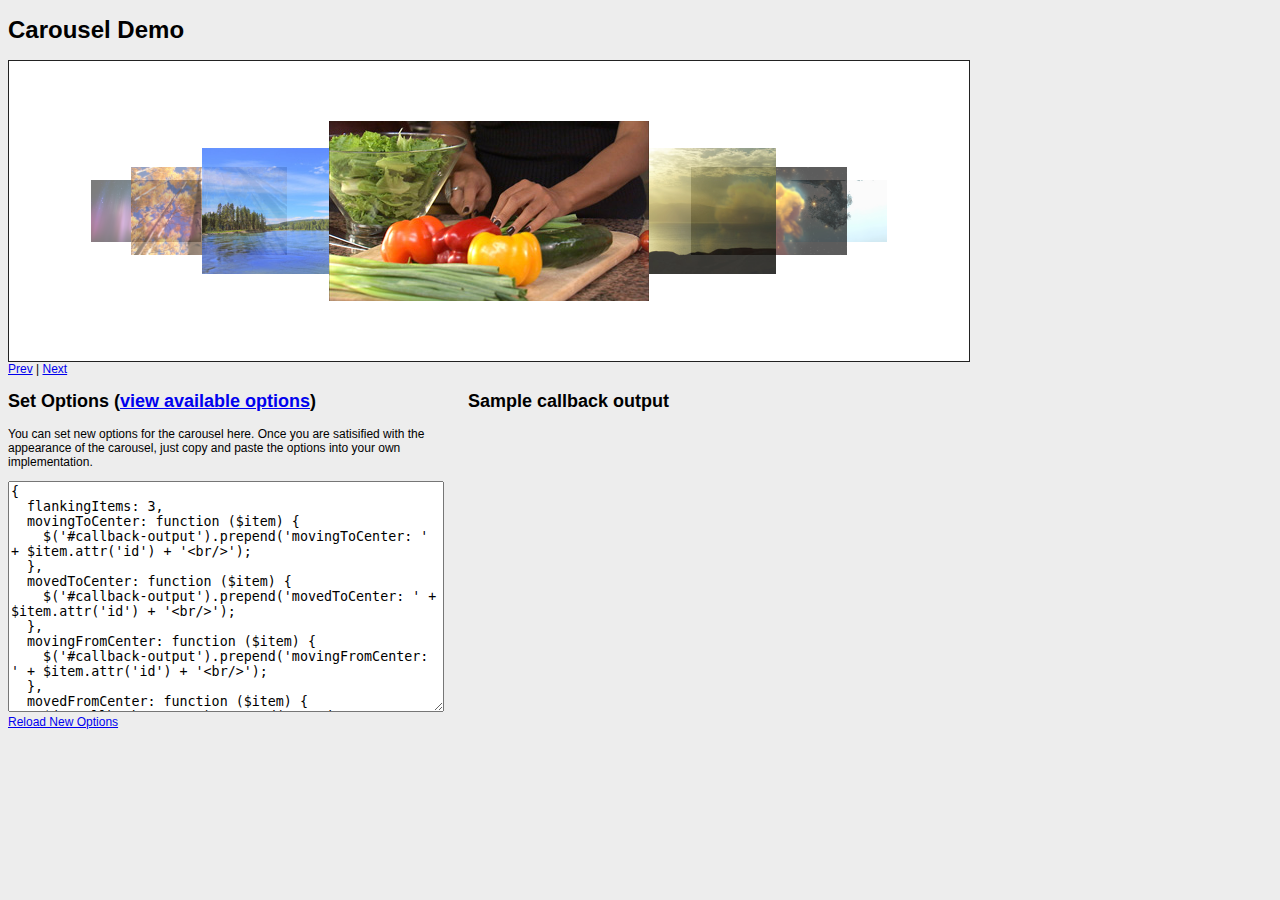
<file: jQuery-Waterwheel-Carousel/index.html>
<!doctype html>
<html>
  <head>
    <meta http-equiv="Content-Type" content="text/html; charset=UTF-8" />
    <title>Waterwheel Carousel Demo</title>
    <script type="text/javascript" src="http://code.jquery.com/jquery-1.9.1.min.js"></script>
    <script type="text/javascript" src="js/jquery.waterwheelCarousel.js"></script>
    <script type="text/javascript">
      $(document).ready(function () {
        var carousel = $("#carousel").waterwheelCarousel({
          flankingItems: 3,
          movingToCenter: function ($item) {
            $('#callback-output').prepend('movingToCenter: ' + $item.attr('id') + '<br/>');
          },
          movedToCenter: function ($item) {
            $('#callback-output').prepend('movedToCenter: ' + $item.attr('id') + '<br/>');
          },
          movingFromCenter: function ($item) {
            $('#callback-output').prepend('movingFromCenter: ' + $item.attr('id') + '<br/>');
          },
          movedFromCenter: function ($item) {
            $('#callback-output').prepend('movedFromCenter: ' + $item.attr('id') + '<br/>');
          },
          clickedCenter: function ($item) {
            $('#callback-output').prepend('clickedCenter: ' + $item.attr('id') + '<br/>');
          }
        });

        $('#prev').bind('click', function () {
          carousel.prev();
          return false
        });

        $('#next').bind('click', function () {
          carousel.next();
          return false;
        });

        $('#reload').bind('click', function () {
          newOptions = eval("(" + $('#newoptions').val() + ")");
          carousel.reload(newOptions);
          return false;
        });

      });
    </script>

    <style type="text/css">
      body {
        font-family:Arial;
        font-size:12px;
        background:#ededed;
      }
      .example-desc {
        margin:3px 0;
        padding:5px;
      }

      #carousel {
        width:960px;
        border:1px solid #222;
        height:300px;
        position:relative;
        clear:both;
        overflow:hidden;
        background:#FFF;
      }
      #carousel img {
        visibility:hidden; /* hide images until carousel can handle them */
        cursor:pointer; /* otherwise it's not as obvious items can be clicked */
      }

      .split-left {
        width:450px;
        float:left;
      }
      .split-right {
        width:400px;
        float:left;
        margin-left:10px;
      }
      #callback-output {
        height:250px;
        overflow:scroll;
      }
      textarea#newoptions {
        width:430px;
      }
    </style>
  </head>
  <body>
    <h1>Carousel Demo</h1>
    <div id="carousel">
      <a href="#"><img src="images/1.jpg" id="item-1" /></a>
      <a href="#"><img src="images/2.jpg" id="item-2" /></a>
      <a href="#"><img src="images/3.jpg" id="item-3" /></a>
      <a href="#"><img src="images/4.jpg" id="item-4" /></a>
      <a href="#"><img src="images/5.jpg" id="item-5" /></a>
      <a href="#"><img src="images/6.jpg" id="item-6" /></a>
      <a href="#"><img src="images/7.jpg" id="item-7" /></a>
      <a href="#"><img src="images/8.jpg" id="item-8" /></a>
      <a href="#"><img src="images/9.jpg" id="item-9" /></a>
    </div>
    <a href="#" id="prev">Prev</a> | <a href="#" id="next">Next</a>

    <br/>

    <div class="split-left">
      <h2>Set Options (<a href="http://www.bkosborne.com/jquery-waterwheel-carousel/options" target="_blank">view available options</a>)</h2>
      <p>You can set new options for the carousel here. Once you are satisified with the appearance of the carousel, just copy and paste the options into your own implementation.</p>
      <textarea id="newoptions" rows="15">
{
  flankingItems: 3,
  movingToCenter: function ($item) {
    $('#callback-output').prepend('movingToCenter: ' + $item.attr('id') + '<br/>');
  },
  movedToCenter: function ($item) {
    $('#callback-output').prepend('movedToCenter: ' + $item.attr('id') + '<br/>');
  },
  movingFromCenter: function ($item) {
    $('#callback-output').prepend('movingFromCenter: ' + $item.attr('id') + '<br/>');
  },
  movedFromCenter: function ($item) {
    $('#callback-output').prepend('movedFromCenter: ' + $item.attr('id') + '<br/>');
  },
  clickedCenter: function ($item) {
    $('#callback-output').prepend('clickedCenter: ' + $item.attr('id') + '<br/>');
  }
}
      </textarea><br/>
      <a href="#" id="reload">Reload New Options</a>
    </div>
    <div class="split-right">
      <h2>Sample callback output</h2>
      <div id="callback-output">

      </div>
    </div>

  </body>
</html>
</file>
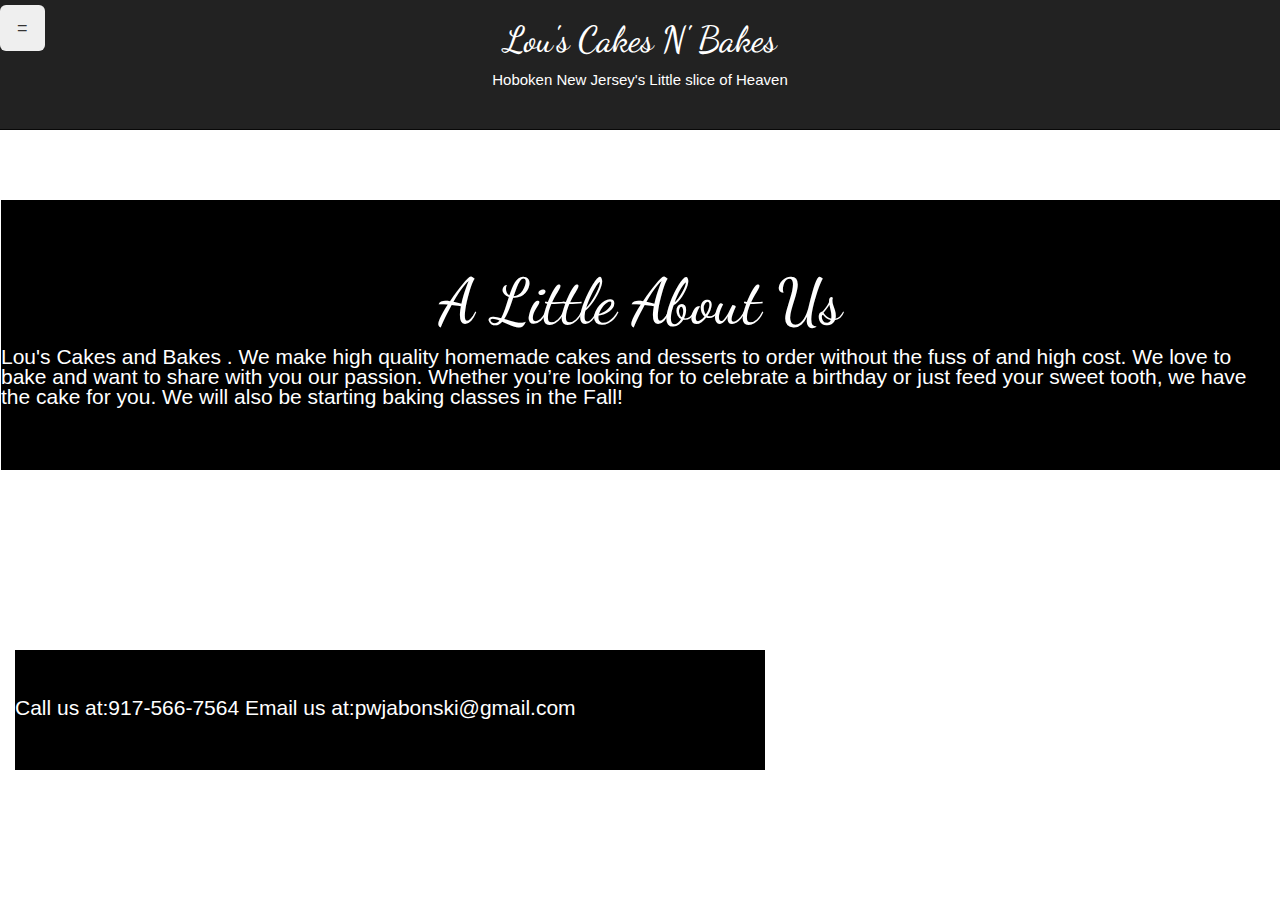
<file: about.html>
<html>
    <head>
        <title>Lou's Cakes and Bakes</title>
        <link href="https://fonts.googleapis.com/css?family=Dancing+Script" rel="stylesheet">
        <link rel="stylesheet" href="https://maxcdn.bootstrapcdn.com/bootstrap/3.3.7/css/bootstrap.min.css" integrity="sha384-BVYiiSIFeK1dGmJRAkycuHAHRg32OmUcww7on3RYdg4Va+PmSTsz/K68vbdEjh4u" crossorigin="anonymous">
        <link rel="icon" href="Gallery/background.jpg">
          <link rel="stylesheet" href="style.css" type="text/css" />
          <script src="https://code.jquery.com/jquery-2.1.4.js"></script>
        <script type="text/javascript" src="script.js"></script>
    </head>
<body data-spy="scroll" data-target=".navbar">
     <nav class="navbar navbar-inverse navbar-fixed-top">
 <div class="row">
          <div class="col-md-1">
           <div class="dropdown">
              
    
        <button id="hHome" class="btn btn-lg dropdown-toggle" data-toggle="dropdown">=</button>
        
        <ul class="dropdown-menu">
            <li><a href="Home.html" class="dropdown-item">Home</a></li>
            <li><a href="contact.html" class="dropdown-item">Contact</a></li>
            <li><a href="Order.html#" class="dropdown-item">Order</a></li>
            <li><a href="Map.html" class="dropdown-item">Location</a></li>
            <li><a href="about.html" class="dropdown-item">About</a></li>
            <li><a href="orderG.html" class="dropdown-item">Gallery</a></li>
            <div class="dropdown-divider"></div>
            <li><a href="signup.html" class="dropdown-item">Join</a></li>
            <li><a href="signin.html" class="dropdown-item">Sign in</a></li>
        </ul>
    
    </div>
     </div>
     <div class="col-md-10">
         <h1>Lou's Cakes N' Bakes</h1>
        <p id="slogan">Hoboken New Jersey's Little slice of Heaven</p>
     </div>
         <div class="col-lg-1">

         </div>
     </div>

 </div>
 </nav>
       
    <div id="about" class="jumbotron">
        <h1>A Little About Us</h1>
        <p>Lou's Cakes and Bakes . We make high quality homemade 
        cakes and desserts to order without the fuss of and high 
        cost. We love to bake and want to share with you our passion. 
        Whether you’re looking for to celebrate a birthday or just 
        feed your sweet tooth, we have the cake for you. We will
        also be starting baking classes in the Fall! </p>
    </div>
    <div class="jumbotron" id="contact">
        <p>Call us at:917-566-7564   Email us at:pwjabonski@gmail.com</p>
           </div>
    
    
    
    
    <!--DO NOT PASS THIS LINE!!!-->
    <script src="https://maxcdn.bootstrapcdn.com/bootstrap/3.3.7/js/bootstrap.min.js" integrity="sha384-Tc5IQib027qvyjSMfHjOMaLkfuWVxZxUPnCJA7l2mCWNIpG9mGCD8wGNIcPD7Txa" crossorigin="anonymous"></script>
</body>
    
    
    
    
    
    
    
    
    
    
    
    
    
    
    
    
    
    
    
    
    
    
    
    
</html>
</file>
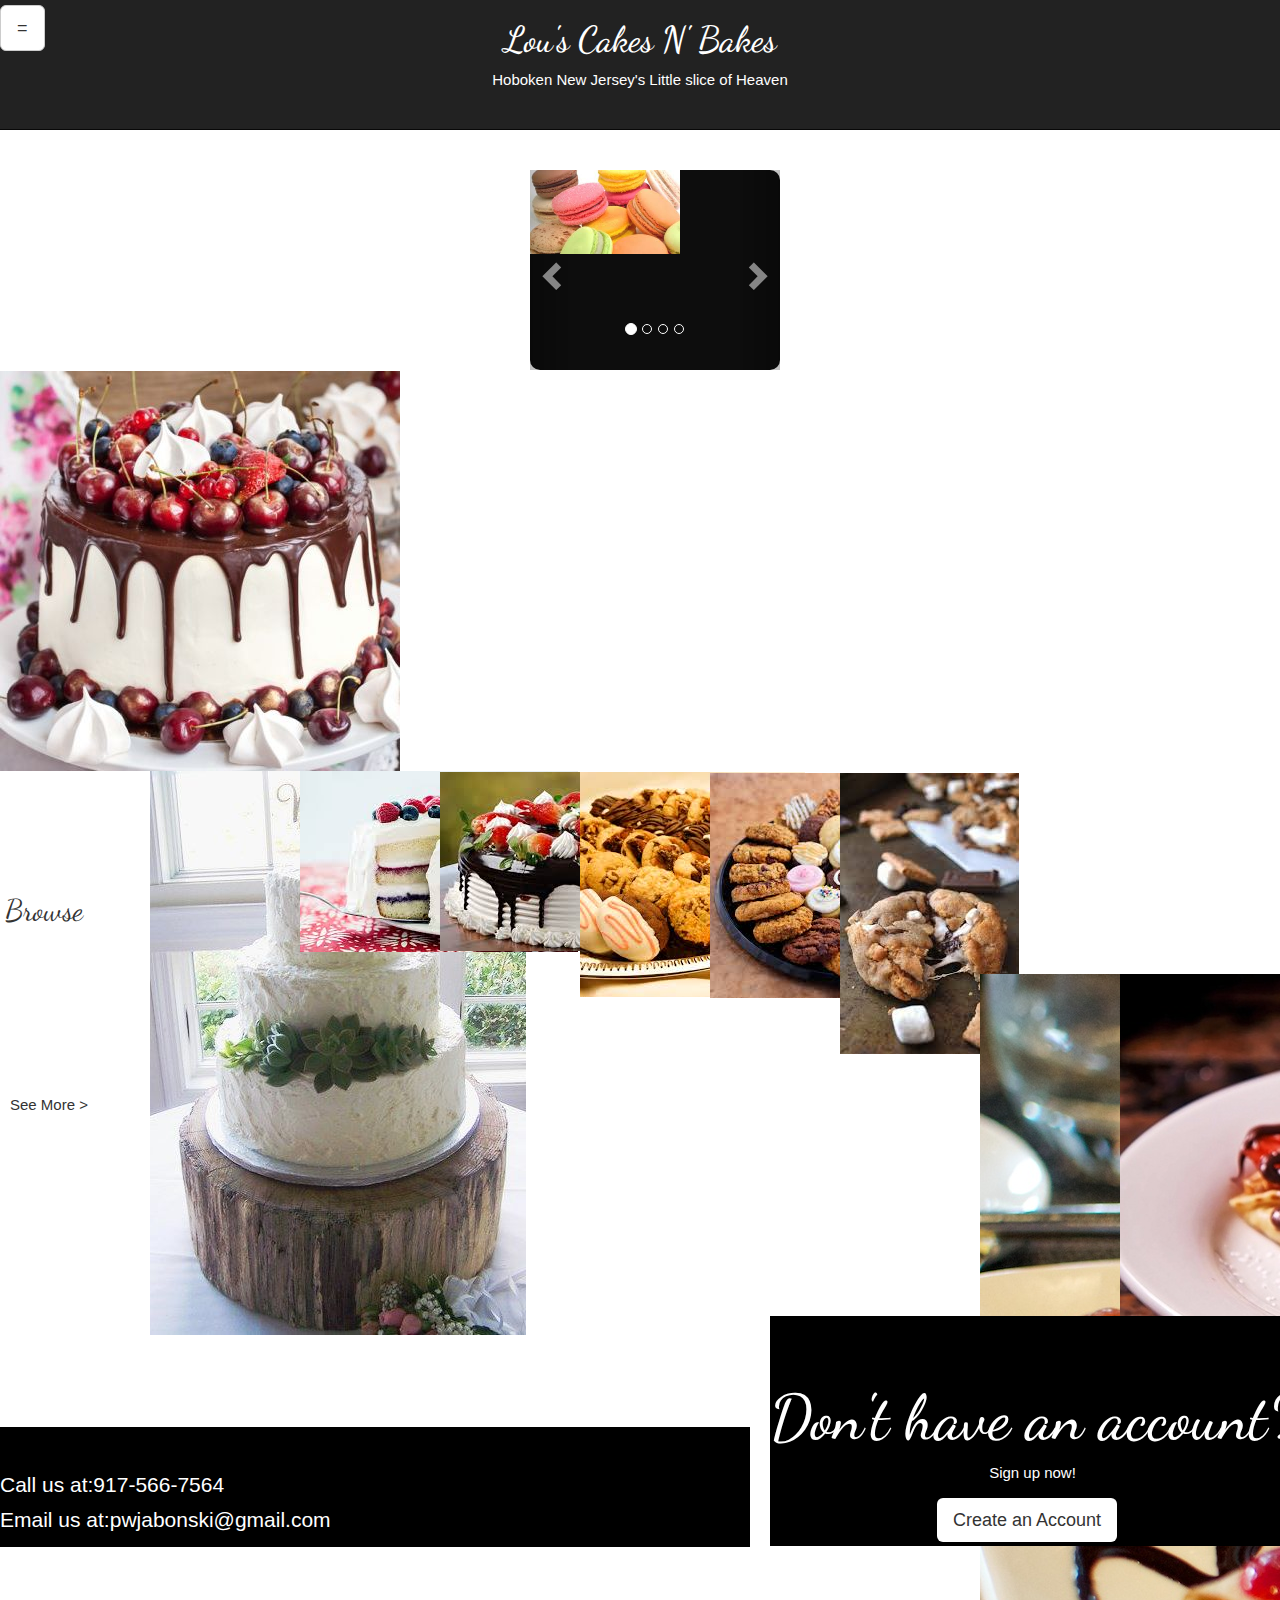
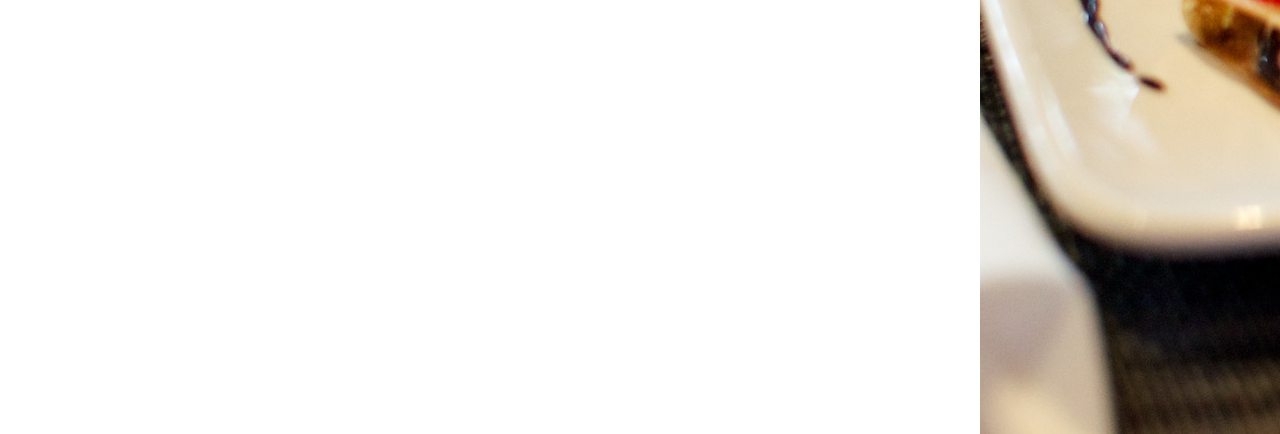
<file: account.html>
<!DOCTYPE html>
<html>
    <head>
        <title> Lou's Cakes and Bakes</title>
          <link rel="stylesheet" href="https://maxcdn.bootstrapcdn.com/bootstrap/3.3.7/css/bootstrap.min.css" integrity="sha384-BVYiiSIFeK1dGmJRAkycuHAHRg32OmUcww7on3RYdg4Va+PmSTsz/K68vbdEjh4u" crossorigin="anonymous">
          <link href="https://fonts.googleapis.com/css?family=Dancing+Script" rel="stylesheet">
          <link rel="stylesheet" href="style.css" type="text/css" />
          <link rel="icon" href="Gallery/background.jpg">
          <script src="https://code.jquery.com/jquery-2.1.4.js"></script>
        <script type="text/javascript" src="script.js"></script>
    </head>
<body data-spy="scroll" data-target=".navbar">
     <nav class="navbar navbar-inverse navbar-fixed-top">
 <div class="row">
          <div class="col-md-1">
          <div class="dropdown">
              
    
        <button id="hHome" class="btn btn-default btn-lg dropdown-toggle" data-toggle="dropdown">=</button>
        
        <ul class="dropdown-menu">
            <li><a href="Home.html" class="dropdown-item">Home</a></li>
            <li><a href="contact.html" class="dropdown-item">Contact</a></li>
            <li><a href="Order.html#" class="dropdown-item">Order</a></li>
            <li><a href="Map.html" class="dropdown-item">Location</a></li>
            <li><a href="about.html" class="dropdown-item">About</a></li>
            <li><a href="orderG.html" class="dropdown-item">Gallery</a></li>
            <div class="dropdown-divider"></div>
            <li><a href="signup.html" class="dropdown-item">Join</a></li>
            <li><a href="signin.html" class="dropdown-item">Sign in</a></li>
        </ul>
    
    </div>
     </div>
     <div class="col-md-10">
         <h1>Lou's Cakes N' Bakes</h1>
        <p id="slogan">Hoboken New Jersey's Little slice of Heaven</p>
     </div>
         <div class="col-lg-1">

         </div>
     </div>

 </div>
 </nav>
 <br>
 <br>
  <br>
   <br>
    <br>
     
 <div class="row">
     <div class="col-lg-12">
         
         <div class="container">
  <h2></h2>
  <div id="myCarousel" class="carousel slide">
    <!-- Indicators -->
    <ol class="carousel-indicators">
      <li class="item1 active"></li>
      <li class="item2"></li>
      <li class="item3"></li>
      <li class="item4"></li>
    </ol>

    <!-- Wrapper for slides -->
    <div class="carousel-inner" role="listbox">

      <div class="item active">
        <img src="Gallery/bakes.jpg" alt="Chania" width="150" height="100">
        <div class="carousel-caption">
          <h3></h3>
          <p></p>
        </div>
      </div>

      <div class="item">
        <img src="Gallery/cookie.jpg" alt="Chania" width="150" height="100">
        <div class="carousel-caption">
          <h3></h3>
          <p></p>
        </div>
      </div>
    
      <div class="item">
        <img src="Gallery/cool.jpg" alt="Flower" width="150" height="100">
        <div class="carousel-caption">
          <h3></h3>
          <p></p>
        </div>
      </div>

      <div class="item">
        <img src="Gallery/best.jpg" alt="Flower" width="150" height="100">
        <div class="carousel-caption">
          <h3></h3>
          <p></p>
        </div>
      </div>
  
    </div>

    <!-- Left and right controls -->
    <a class="left carousel-control" href="#" role="button">
      <span class="glyphicon glyphicon-chevron-left" aria-hidden="true"></span>
      <span class="sr-only">Previous</span>
    </a>
    <a class="right carousel-control" href="#" role="button">
      <span class="glyphicon glyphicon-chevron-right" aria-hidden="true"></span>
      <span class="sr-only">Next</span>
    </a>
  </div>
</div>

     
           </div>
    </div>
    <div class="row">
      <div class="col-xl-12">
        <div id="background-2">
          
        </div>
      </div>
    </div>
    <div class="row">
      <div class="col-lg-12">
        <p id="browse">Browse</p>
      </div>
    </div>
    <div class="row">
      <div class="col-lg-1">
        <img class="homeBrowse" src="Gallery/yum.jpg">
        <div class="col-lg-1">
          <img id="mang" class="homeBrowse" src="Gallery/Wedding.jpg">
        </div>
        <div class="col-lg-1">
          <img class="homeBrowse" id="arg" src="Gallery/arg.jpg">
        </div>
        <div class="col-lg-1">
          <img id="yum2" class="homeBrowse" src="Gallery/yum2.jpg">
        </div>
        <div class="col-lg-1">
          <img id="crunch" class="homeBrowse" src="Gallery/crunch.jpg">
        </div>
        <div class="col-lg-1">
          <img id="crunchy" class="homeBrowse" src="Gallery/crunchy.jpg">
        </div>
        <div class="col-lg-1">
          <img id="marshmallow" class="homeBrowse" src="Gallery/marshmallow.jpg">
        </div>
         <div class="col-lg-1">
          <img id="crepe1" class="homeBrowse" src="Gallery/Crepe1.jpg">
        </div>
        <div class="col-lg-1">
          <img id="crepe2" class="homeBrowse" src="Gallery/crepe2.jpg">
        </div>
    </div>
    <div class="row">
      <div class="col-lg-12">
        <a id="seemore" href="orderG.html" class="btm btn-default">See More ></a>
      </div>
    </div>
    <div class="row">
      <div class="col-lg-12">
        <div class="jumbotron" id="Hsignup">
          <h1>Don't have an account?</h1>
          <p id="now">Sign up now!</p>
          <a href="signup.html" id="Hcreate" class="btm btn-default btn-lg">Create an Account</a>
        </div>
      </div>
    </div>
    <div class="row"></div>
       <div class="col-xs-12">
        <div class="jumbotron" id="contact">
        <p>Call us at:917-566-7564</p> <div id="space"></div> <p>Email us at:pwjabonski@gmail.com</p>
           </div>
    </div>
    </div>
    
    <!--DO NOT PASS THIS LINE!!!-->
    <script src="https://maxcdn.bootstrapcdn.com/bootstrap/3.3.7/js/bootstrap.min.js" integrity="sha384-Tc5IQib027qvyjSMfHjOMaLkfuWVxZxUPnCJA7l2mCWNIpG9mGCD8wGNIcPD7Txa" crossorigin="anonymous"></script>
</body>

</html>
</file>
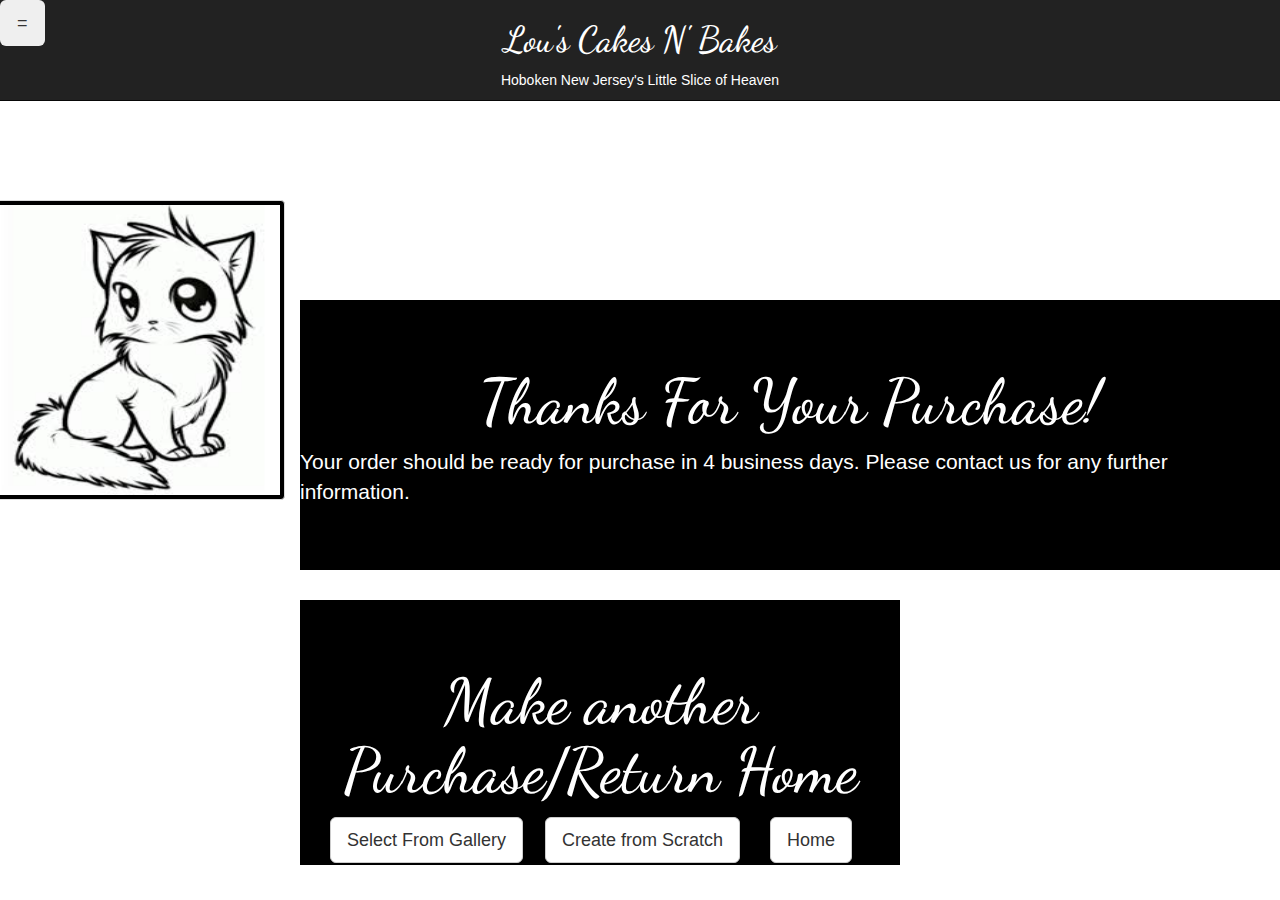
<file: Checkout.html>
<!DOCTYPE html>
<html>
    <head>
        <title> Lou's Cakes and Bakes</title>
          <link rel="stylesheet" href="https://maxcdn.bootstrapcdn.com/bootstrap/3.3.7/css/bootstrap.min.css" integrity="sha384-BVYiiSIFeK1dGmJRAkycuHAHRg32OmUcww7on3RYdg4Va+PmSTsz/K68vbdEjh4u" crossorigin="anonymous">
          <link href="https://fonts.googleapis.com/css?family=Dancing+Script" rel="stylesheet">
          <link rel="icon" href="Gallery/background.jpg">
          <link rel="stylesheet" href="checkout.css" type="text/css" />
          <script src="https://code.jquery.com/jquery-2.1.4.js"></script>
        <script type="text/javascript" src="script.js"></script>
    </head>
<body data-spy="scroll" data-target=".navbar">
     <nav class="navbar navbar-inverse navbar-fixed-top">
 <div class="row">
          <div class="col-md-1">
          <div class="dropdown">
              
    
        <button id="hHome" class="btn btn-lg dropdown-toggle" data-toggle="dropdown">=</button>
        
        <ul class="dropdown-menu">
            <li><a href="Home.html" class="dropdown-item">Home</a></li>
            <li><a href="contact.html" class="dropdown-item">Contact</a></li>
            <li><a href="Order.html#" class="dropdown-item">Order</a></li>
            <li><a href="Map.html" class="dropdown-item">Location</a></li>
            <li><a href="about.html" class="dropdown-item">About</a></li>
            <li><a href="orderG.html" class="dropdown-item">Gallery</a></li>
            <div class="dropdown-divider"></div>
            <li><a href="signup.html" class="dropdown-item">Join</a></li>
            <li><a href="signin.html" class="dropdown-item">Sign in</a></li>
        </ul>
    
    </div>
     </div>
     <div class="col-md-10">
         <h1>Lou's Cakes N' Bakes</h1>
        <p id="slogan">Hoboken New Jersey's Little Slice of Heaven</p>
     </div>
         <div class="col-lg-1">

         </div>
     </div>

 </div>
 </nav>
 
 <div class="row">
     
     <div class="col-xl-6">
         <img class="img-thumbnail" id="Purchased" src="Gallery/background.jpg">
     </div>
     </div>
     <div class="col-xl-6">
         <div class="jumbotron" id="summary">
         <h1>Thanks For Your Purchase!</h1>
         <p>Your order should be ready for purchase in 4 business days. Please contact us for any further information.</p>
         </div>
     </div>
     <div id="purchase2"class="jumbotron">
         <h1>Make another Purchase/Return Home</h1>
             <a id="Hgal" href="orderG.html" class="btn btn-lg btn-default">Select From Gallery</a>
             <a id="Horg" href="Order.html" class="btn btn-lg btn-default">Create from Scratch</a>
             <a id="Phome" href="Home.html" class="btn btn-lg btn-default">Home</a>
 </div>
 <!--DO NOT PASS THIS LINE-->
 <script src="https://maxcdn.bootstrapcdn.com/bootstrap/3.3.7/js/bootstrap.min.js" integrity="sha384-Tc5IQib027qvyjSMfHjOMaLkfuWVxZxUPnCJA7l2mCWNIpG9mGCD8wGNIcPD7Txa" crossorigin="anonymous"></script>
 </body>
</file>
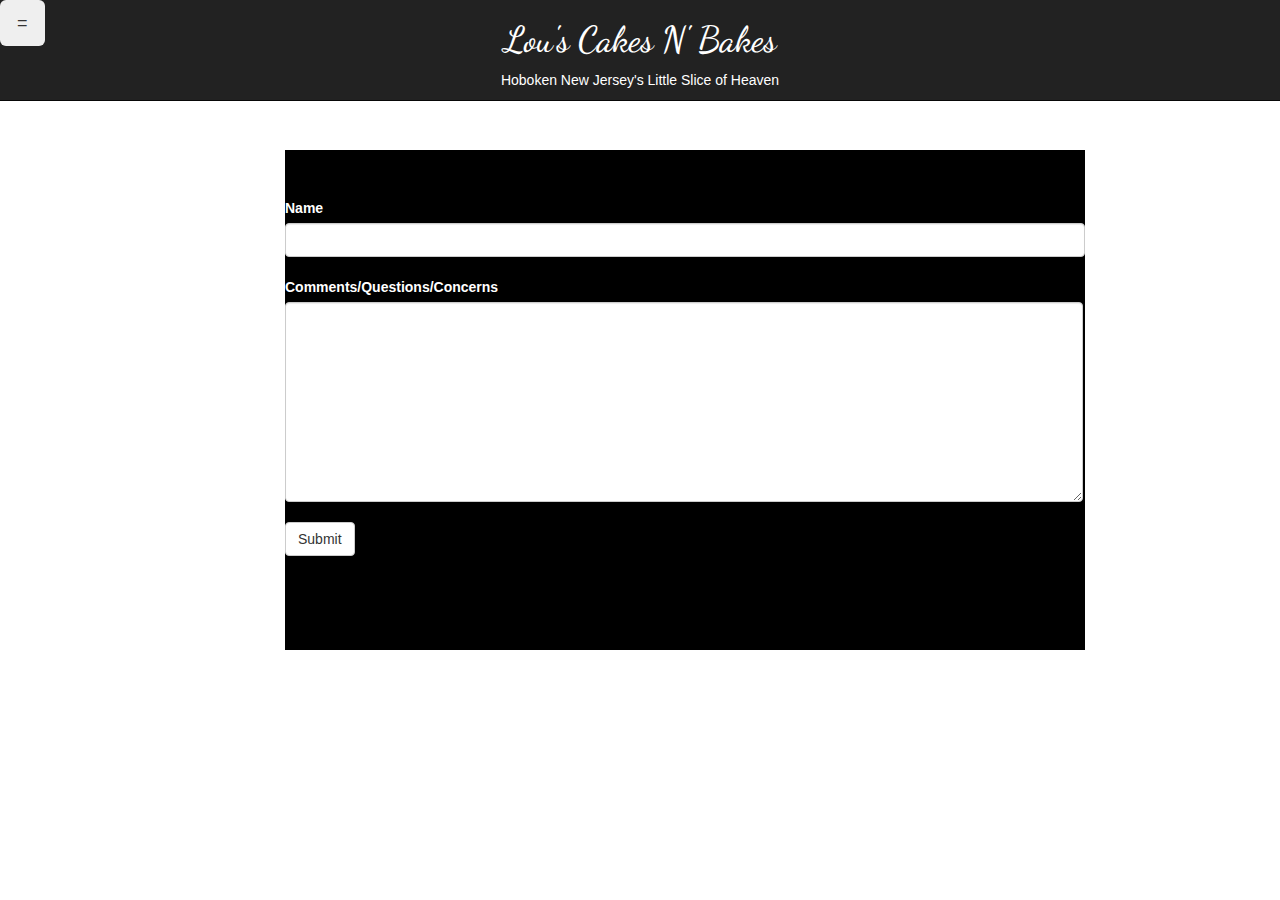
<file: contact.html>
<!DOCTYPE html>
<html>

<head>
    <title> Lou's Cakes and Bakes</title>
    <link rel="stylesheet" href="https://maxcdn.bootstrapcdn.com/bootstrap/3.3.7/css/bootstrap.min.css" integrity="sha384-BVYiiSIFeK1dGmJRAkycuHAHRg32OmUcww7on3RYdg4Va+PmSTsz/K68vbdEjh4u" crossorigin="anonymous">
    <link href="https://fonts.googleapis.com/css?family=Dancing+Script" rel="stylesheet">
  <link rel="icon" href="Gallery/background.jpg">
    <link rel="stylesheet" href="contact.css" type="text/css" />
    <script src="https://code.jquery.com/jquery-2.1.4.js"></script>
    <script type="text/javascript" src="script.js"></script>
</head>

<body data-spy="scroll" data-target=".navbar">
    <nav class="navbar navbar-inverse navbar-fixed-top">
        <div class="row">
            <div class="col-md-1">
                <div class="dropdown">


                    <button id="hHome" class="btn btn-lg dropdown-toggle" data-toggle="dropdown">=</button>

                    <ul class="dropdown-menu">
                        <li><a href="Home.html" class="dropdown-item">Home</a></li>
                        <li><a href="contact.html" class="dropdown-item">Contact</a></li>
                        <li><a href="Order.html#" class="dropdown-item">Order</a></li>
                        <li><a href="Map.html" class="dropdown-item">Location</a></li>
                        <li><a href="about.html" class="dropdown-item">About</a></li>
                        <li><a href="orderG.html" class="dropdown-item">Gallery</a></li>
                        <div class="dropdown-divider"></div>
                        <li><a href="signup.html" class="dropdown-item">Join</a></li>
                        <li><a href="signin.html" class="dropdown-item">Sign in</a></li>
                    </ul>

                </div>
            </div>
            <div class="col-md-10">
                <h1>Lou's Cakes N' Bakes</h1>
                <p id="slogan">Hoboken New Jersey's Little Slice of Heaven</p>
            </div>
            <div class="col-lg-1">

            </div>
        </div>

        </div>
    </nav>

    <div class="row">
        <div class="col-lg-12">
            <div id="fast" class="jumbotron">
                <form method="https://formspree.io/pwjabonski@gmail.com">
                    <label id="name" type="text">Name </label>
                    <br>
                    <input type="text" class="form-control">
                    <br>
                    <label id="fish" type="text">Comments/Questions/Concerns</label>
                    <br>
                    <textarea id="Cinput" type="text" class="form-control"></textarea>
                    <br>
                    <a href="Contact2.html" id="nandato" class="btn btn-default">Submit</a>
                </form>
            </div>
        </div>
    </div>
    <!--DO NOT PASS THIS LINE-->
    <script src="https://maxcdn.bootstrapcdn.com/bootstrap/3.3.7/js/bootstrap.min.js" integrity="sha384-Tc5IQib027qvyjSMfHjOMaLkfuWVxZxUPnCJA7l2mCWNIpG9mGCD8wGNIcPD7Txa" crossorigin="anonymous"></script>
</body>
</file>
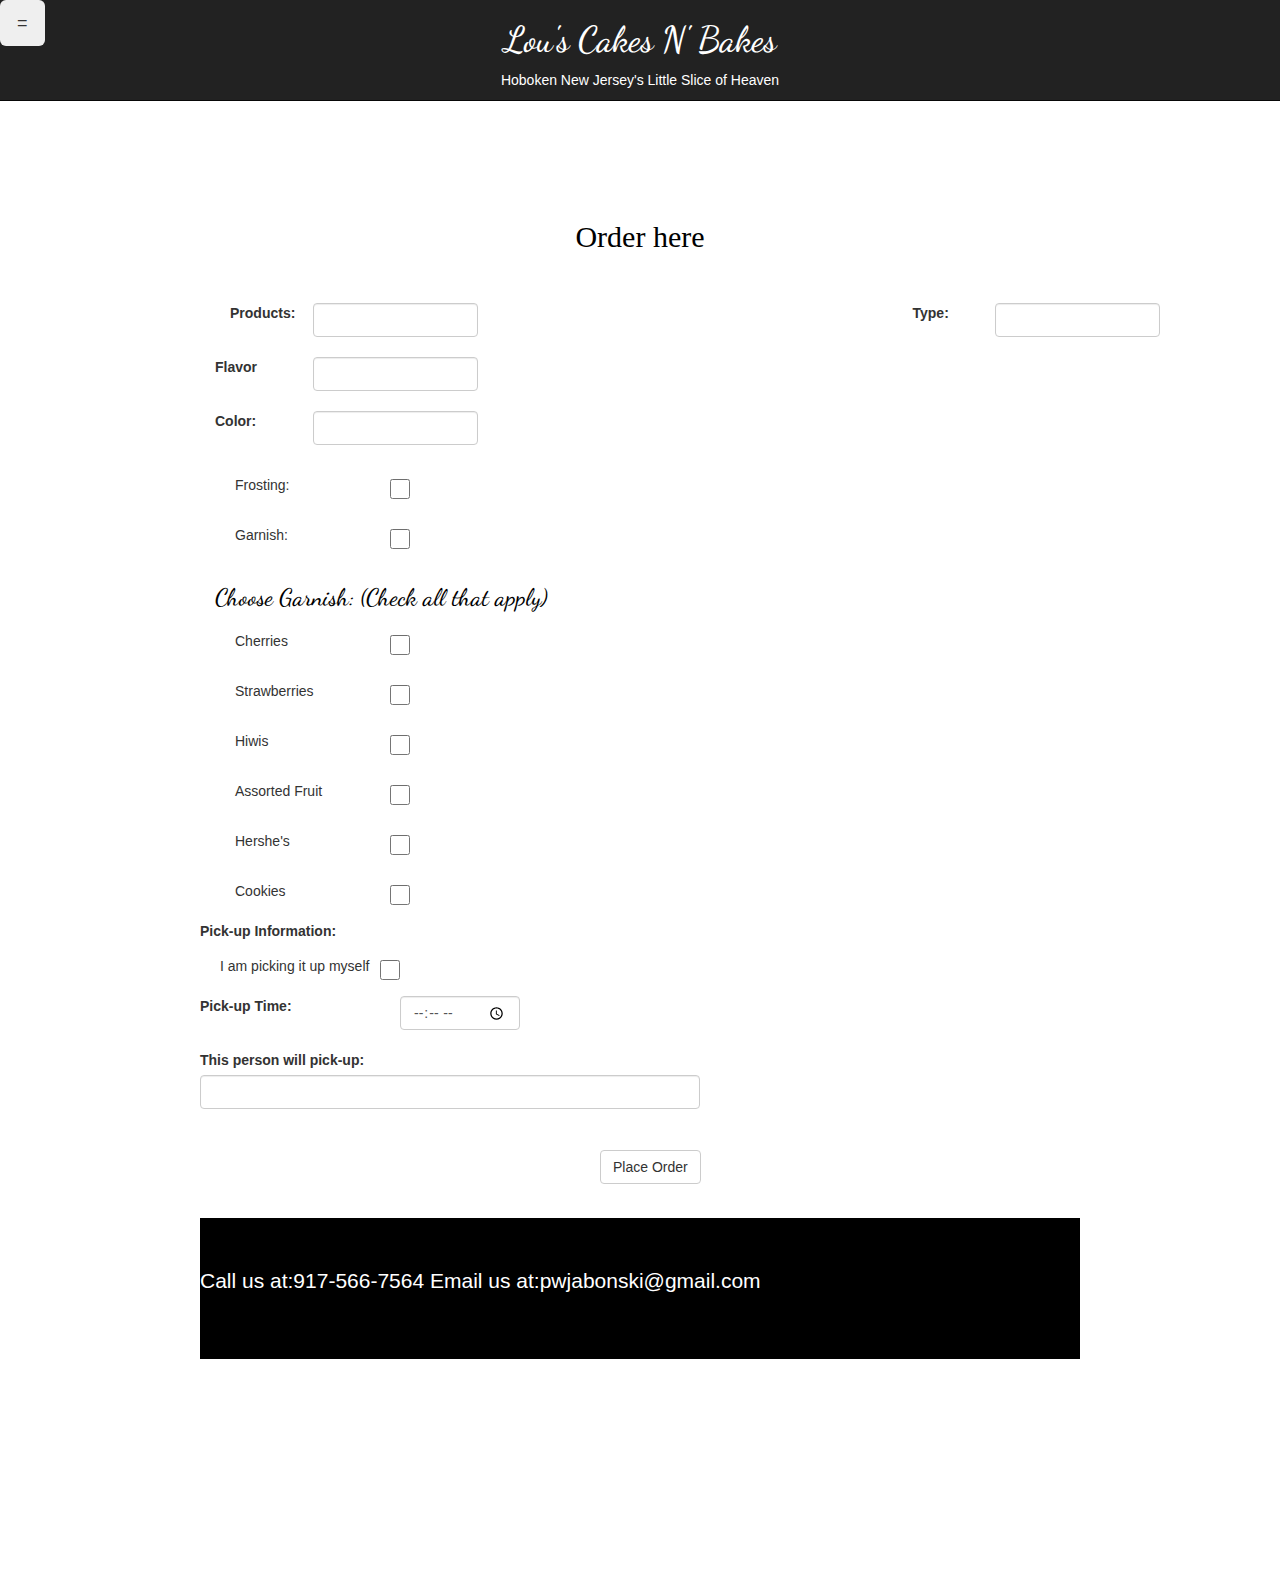
<file: Order.html>
<html>

<head>
    <title>Lou's Cakes and Bakes</title>
    <link href="https://fonts.googleapis.com/css?family=Dancing+Script" rel="stylesheet">
    <link rel="stylesheet" href="https://maxcdn.bootstrapcdn.com/bootstrap/3.3.7/css/bootstrap.min.css" integrity="sha384-BVYiiSIFeK1dGmJRAkycuHAHRg32OmUcww7on3RYdg4Va+PmSTsz/K68vbdEjh4u" crossorigin="anonymous">
  <link rel="icon" href="Gallery/background.jpg">
    <link rel="stylesheet" href="styleorder.css" type="text/css" />
    <script src="https://code.jquery.com/jquery-2.1.4.js"></script>
    <script type="text/javascript" src="script.js"></script>
</head>

<body data-spy="scroll" data-target=".navbar">
    <nav class="navbar navbar-inverse navbar-fixed-top">
        <div class="row">
            <div class="col-md-1">
                <div class="dropdown">


                    <button id="hHome" class="btn btn-lg dropdown-toggle" data-toggle="dropdown">=</button>

                    <ul class="dropdown-menu">
                        <li><a href="Home.html" class="dropdown-item">Home</a></li>
                        <li><a href="contact.html" class="dropdown-item">Contact</a></li>
                        <li><a href="Order.html#" class="dropdown-item">Order</a></li>
                        <li><a href="Map.html" class="dropdown-item">Location</a></li>
                        <li><a href="about.html" class="dropdown-item">About</a></li>
                        <li><a href="orderG.html" class="dropdown-item">Gallery</a></li>
                        <div class="dropdown-divider"></div>
                        <li><a href="signup.html" class="dropdown-item">Join</a></li>
                        <li><a href="signin.html" class="dropdown-item">Sign in</a></li>
                    </ul>

                </div>
            </div>
            <div class="col-md-10">
                <h1>Lou's Cakes N' Bakes</h1>
                <p id="slogan">Hoboken New Jersey's Little Slice of Heaven</p>
            </div>
            <div class="col-lg-1">

            </div>
        </div>

        </div>
    </nav>

    <h2> Order here</h2>
    <br>

    <div id="special" class="container">

        <form>

            <br>
            <div class="row">
                <div class="col-xs-1">
                    <label for="example-text-input" class="col-xs-2 col-form-label">Products: </label>
                </div>
                <div class="col-xs-2">
                    <input class="form-control" type="text" id="#P">
                </div>


                <div class="col-xs-4"></div>

                <div class="col-xs-1">
                    <label for="example-text-input" class="col-xs-1 col-form-label"> Type: </label>
                </div>
                <div class="col-xs-2">
                    <input class="form-control" type="text" id="type">
                </div>
            </div>

            <br>
            <div class="row">
                <div class="col-xs-1">
                    <label for="example-text-input" class="col-2 col-form-label">Flavor</label>
                </div>
                <div class="col-xs-2">
                    <input class="form-control" type="text" id="flavor">
                </div>
            </div>

            <br>

            <div class="row">
                <div class="col-xs-1">
                    <label for="example-text-input" class="col-2 col-form-label">Color:</label>
                </div>
                <div class="col-xs-2">
                    <input class="form-control" type="text" id="color">
                </div>
            </div>

            <br>

            <div class="row">
                <div class="checkbox">
                    <div class="col-xs-2">
                        <label for="example-text-input" class="col-2 col-form-label">Frosting:</label> </div>
                    <div class="col-xs-2">
                        <input class="form-control" type="checkbox" id="frosting">
                    </div>

                    <div class="col-xs-1">
                    </div>
                </div>
            </div>

            <br>

            <div class="row">
                <div class="checkbox">
                    <div class="col-xs-2">
                        <label for="example-text-input" class="col-2 col-form-label">Garnish:</label> </div>
                    <div class="col-xs-2">
                        <input class="form-control" type="checkbox" id="garnish">
                    </div>

                    <div class="col-xs-1">
                    </div>
                </div>
            </div>

            <br>

            <h3> Choose Garnish: (Check all that apply) </h3>




            <div class="row">
                <div class="checkbox">
                    <div class="col-xs-2">
                        <label for="example-text-input" class="col-2 col-form-label">Cherries</label> </div>
                    <div class="col-xs-2">
                        <input class="form-control" type="checkbox" id="cherries">
                    </div>

                    <div class="col-xs-1">
                    </div>
                </div>
            </div>

            <br>


            <div class="row">
                <div class="checkbox">
                    <div class="col-xs-2">
                        <label for="example-text-input" class="col-2 col-form-label">Strawberries</label> </div>
                    <div class="col-xs-2">
                        <input class="form-control" type="checkbox" id="strawberry">
                    </div>

                    <div class="col-xs-1">
                    </div>
                </div>
            </div>

            <br>


            <div class="row">
                <div class="checkbox">
                    <div class="col-xs-2">
                        <label for="example-text-input" class="col-2 col-form-label">Hiwis</label> </div>
                    <div class="col-xs-2">
                        <input class="form-control" type="checkbox" id="hiwis">
                    </div>

                    <div class="col-xs-1">
                    </div>
                </div>
            </div>

            <br>


            <div class="row">
                <div class="checkbox">
                    <div class="col-xs-2">
                        <label for="example-text-input" class="col-2 col-form-label">Assorted Fruit</label> </div>
                    <div class="col-xs-2">
                        <input class="form-control" type="checkbox" id="fruit">
                    </div>

                    <div class="col-xs-1">
                    </div>
                </div>
            </div>

            <br>

            <div class="row">
                <div class="checkbox">
                    <div class="col-xs-2">
                        <label for="example-text-input" class="col-2 col-form-label">Hershe's </label> </div>
                    <div class="col-xs-2">
                        <input class="form-control" type="checkbox" id="hersh">
                    </div>

                    <div class="col-xs-1">
                    </div>
                </div>
            </div>

            <br>

            <div class="row">
                <div class="checkbox">
                    <div class="col-xs-2">
                        <label for="example-text-input" class="col-2 col-form-label">Cookies</label> </div>
                    <div class="col-xs-2">
                        <input class="form-control" type="checkbox" id="cookies">
                    </div>

                    <div class="col-xs-1">
                    </div>
                </div>
            </div>

            <br>

            <div class="form-group row">
                <label for="example-address-input" class="col-2 col-form-label"> Pick-up Information:</label>
                <div class="row">
                    <div class="checkbox">
                        <div class="col-xs-2">
                            <label for="example-text-input" class="col-2 col-form-label"> I am picking it up myself</label> </div>
                        <div class="col-xs-2">
                            <input class="form-control" type="checkbox" id="myaddress">
                        </div>

                        <div class="col-xs-1">
                        </div>
                    </div>
                </div>
                <br>

                <div class="row">
                    
                    <div class="col-xs-2">
                        <label for="example-address-input" class="col-2 col-form-label"> Pick-up Time:</label>
                    </div>
                    <div class="col-xs-1">
                        <input class="form-control" type="time" id="time">
                    </div>
                </div>
                <br>

                <div class="col-4">
                    <label for="example-address-input" class="col-2 col-form-label"> This person will pick-up:</label>
                    <input class="form-control" type="adress" id="shipad">
                </div>
            </div>
            <br>
            <br>
            <br>

            <a href="comfirmP.html" type="submit" class="btn btn-default" id="order">  Place Order </a>

        </form>
    </div>
    <br>



    <div class="jumbotron" id="contact">
        <p>Call us at:917-566-7564 Email us at:pwjabonski@gmail.com</p>
    </div>















    <!--DO NOT PASS THIS LINE!!!-->
    <script src="https://maxcdn.bootstrapcdn.com/bootstrap/3.3.7/js/bootstrap.min.js" integrity="sha384-Tc5IQib027qvyjSMfHjOMaLkfuWVxZxUPnCJA7l2mCWNIpG9mGCD8wGNIcPD7Txa" crossorigin="anonymous"></script>
</body>
























</html>
</file>
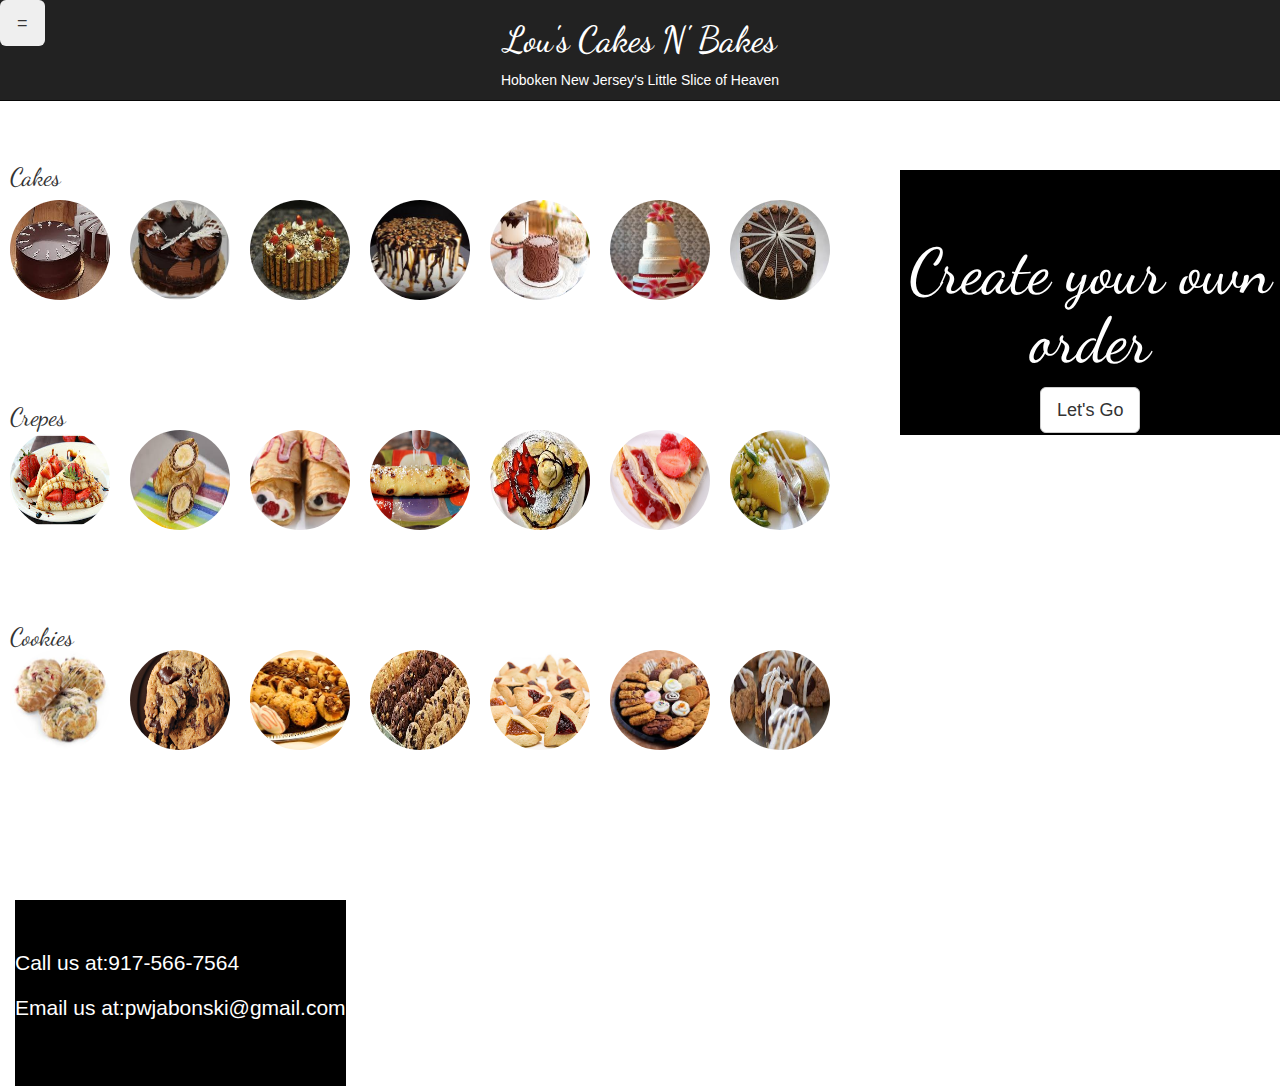
<file: orderG.html>
<!DOCTYPE html>
<html>
    <head>
        <title> Lou's Cakes and Bakes</title>
          <link rel="stylesheet" href="https://maxcdn.bootstrapcdn.com/bootstrap/3.3.7/css/bootstrap.min.css" integrity="sha384-BVYiiSIFeK1dGmJRAkycuHAHRg32OmUcww7on3RYdg4Va+PmSTsz/K68vbdEjh4u" crossorigin="anonymous">
          <link href="https://fonts.googleapis.com/css?family=Dancing+Script" rel="stylesheet">
         <link rel="icon" href="Gallery/background.jpg">
          <link rel="stylesheet" href="orderG.css" type="text/css" />
          <script src="https://code.jquery.com/jquery-2.1.4.js"></script>
        <script type="text/javascript" src="script.js"></script>
    </head>
<body data-spy="scroll" data-target=".navbar">
     <nav class="navbar navbar-inverse navbar-fixed-top">
 <div class="row">
          <div class="col-md-1">
          <div class="dropdown">
              
    
        <button id="hHome" class="btn btn-lg dropdown-toggle" data-toggle="dropdown">=</button>
        
        <ul class="dropdown-menu">
            <li><a href="Home.html" class="dropdown-item">Home</a></li>
            <li><a href="contact.html" class="dropdown-item">Contact</a></li>
            <li><a href="Order.html#" class="dropdown-item">Order</a></li>
            <li><a href="Map.html" class="dropdown-item">Location</a></li>
            <li><a href="about.html" class="dropdown-item">About</a></li>
            <li><a href="orderG.html" class="dropdown-item">Gallery</a></li>
            <div class="dropdown-divider"></div>
            <li><a href="signup.html" class="dropdown-item">Join</a></li>
            <li><a href="signin.html" class="dropdown-item">Sign in</a></li>
        </ul>
    
    </div>
     </div>
     <div class="col-md-10">
         <h1>Lou's Cakes N' Bakes</h1>
        <p id="slogan">Hoboken New Jersey's Little Slice of Heaven</p>
     </div>
         <div class="col-lg-1">

         </div>
     </div>

 </div>
 </nav>
 <div class="row">
     <div class="col-xl-1">
         <p id="cakes">Cakes</p>
     </div>
     </div>
     <div class="row">
     <div class="col-xl-1">
   <a href="comfirmP.html"><img class="img-circle" id="first" src="Order/clock.jpg" data-toggle="toolip" data-placement="top" title="Click to Order"></a>
   <input  type="checkbox" id="pic1">
</div>
 <div class="col-xl-1">
   <a href="comfirmP.html"><img class="img-circle" id="second" src="Order/choco.jpg" data-toggle="toolip" data-placement="top" title="Click to Order"></a>
</div>
<div class="col-xl-1">
  <a href="comfirmP.html"> <img class="img-circle"  id="third" src="Order/cookiecrunch.jpg" data-toggle="toolip" data-placement="top" title="Click to Order"></a>
</div>
<div class="col-xl-1">
   <a href="comfirmP.html"><img class="img-circle"  id="fourth" src="Order/glazey.jpg" data-toggle="toolip" data-placement="top" title="Click to Order"></a>
</div>
<div class="col-xl-1">
   <a href="comfirmP.html"><img class="img-circle"  id="fith" src="Order/mini.jpg" data-toggle="toolip" data-placement="top" title="Click to Order"></a>
</div>
<div class="col-xl-1">
   <a href="comfirmP.html"><img class="img-circle"  id="sixth" src="Order/redflower.jpg" data-toggle="toolip" data-placement="top" title="Click to Order"></a>
</div>
<div class="col-xl-1">
   <a href="comfirmP.html"><img class="img-circle" class="gbrowse" id="seventh" src="Order/slice.jpg" data-toggle="toolip" data-placement="top" title="Click to Order"></a>
</div>
</div>
    
 <div class="row">
     <div class="col-xl-5">
         <div id="otherorder" class="jumbotron">
             <h1 id="ootext">Create your own order</h1>
             <a id="ikou" href="Order.html" class="btn btn-default btn-lg">Let's Go</a>
         </div>
     </div>
 </div>
 <div class="row">
     <div class="col-xl-5">
         <p id="crepes">Crepes</p>
     </div>
 </div>
 <div class="row">
     <div class="col-xl-1">
         <a href="comfirmP.html"><img class="img-circle" id="eigth" src="Order/strawberry.jpg" data-toggle="toolip" data-placement="top" title="Click to Order"></a>
     </div>
     <div class="col-xl-1">
         <a href="comfirmP.html"><img class="img-circle" id="ninth" src="Order/banana.jpg" data-toggle="toolip" data-placement="top" title="Click to Order"></a>
     </div>
     <div class="col-xl-1">
        <a href="comfirmP.html"> <img class="img-circle" id="tenth" src="Order/creamy.jpg" data-toggle="toolip" data-placement="top" title="Click to Order"></a>
     </div>
     <div class="col-xl-1">
         <a href="comfirmmP.html"><img class="img-circle" id="eleventh" src="Order/surgar.jpg" data-toggle="toolip" data-placement="top" title="Click to Order"></a>
     </div>
     <div class="col-xl-1">
         <a href="comfirmP.html"><img class="img-circle" id="twelthe" src="Order/icecream.jpg" data-toggle="toolip" data-placement="top" title="Click to Order"></a>
     </div>
     <div class="col-xl-1">
         <a href="comfirmP.html"><img class="img-circle" id="thirteenth" src="Order/jam.jpg" data-toggle="toolip" data-placement="top" title="Click to Order"></a>
     </div>
     <div class="col-xl-1">
         <a href="comfirmP.html"><img class="img-circle" id="fourteenth" src="Order/corn.jpg" data-toggle="toolip" data-placement="top" title="Click to Order"></a>
     </div>
     
     
 </div>
 <div class="row">
     <div class="col-xl-5">
         <p id="cookies">Cookies</p>
     </div>
 </div>
 <div class="row">
      <div class="col-xl-1">
         <a href="comfirmP.html"><img class="img-circle" id="fithteenth" src="Order/Cglaze.jpg" data-toggle="toolip" data-placement="top" title="Click to Order"></a>
     </div>
      <div class="col-xl-1">
         <a href="comfirmP.html"><a href="Checkout.html"><img class="img-circle" id="sixteenth" src="Order/coco.jpg" data-toggle="toolip" data-placement="top" title="Click to Order"></a>
     </div>
     <div class="col-xl-1">
         <a href="comfirmP.html"><img class="img-circle" id="seventeenth" src="Order/Orange.jpg" data-toggle="toolip" data-placement="top" title="Click to Order"></a>
     </div>
      <div class="col-xl-1">
         <a href="comfirmP.html"><img class="img-circle" id="eighteenth" src="Order/Basket.jpg" data-toggle="toolip" data-placement="top" title="Click to Order"></a>
     </div>
     <div class="col-xl-1">
         <a href="comfirmP.html"><img class="img-circle" id="ninteenth" src="Order/fruit.jpg" data-toggle="toolip" data-placement="top" title="Click to Order"></a>
     </div>
     <div class="col-xl-1">
         <a href="comfirmP.html"><img class="img-circle" id="twentith" src="Order/Assorted.jpg" data-toggle="toolip" data-placement="top" title="Click to Order"></a>
     </div>
     <div class="col-xl-1">
        <a href="comfirmP.html"> <img class="img-circle" id="twenty-first" src="Order/Glaze crunch.jpg" data-toggle="toolip" data-placement="top" title="Click to Order"></a>
     </div>
      </div>
     <div class="row">
       <div class="col-xl-12">
        <div class="jumbotron" id="contact">
        <p>Call us at:917-566-7564</p> <div id="space"></div> <p>Email us at:pwjabonski@gmail.com</p>
           </div>
    </div>
    </div>
     
     

 <!--DO NOT PASS THSI LINE-->
 <script src="https://maxcdn.bootstrapcdn.com/bootstrap/3.3.7/js/bootstrap.min.js" integrity="sha384-Tc5IQib027qvyjSMfHjOMaLkfuWVxZxUPnCJA7l2mCWNIpG9mGCD8wGNIcPD7Txa" crossorigin="anonymous"></script>
 </body>
</file>
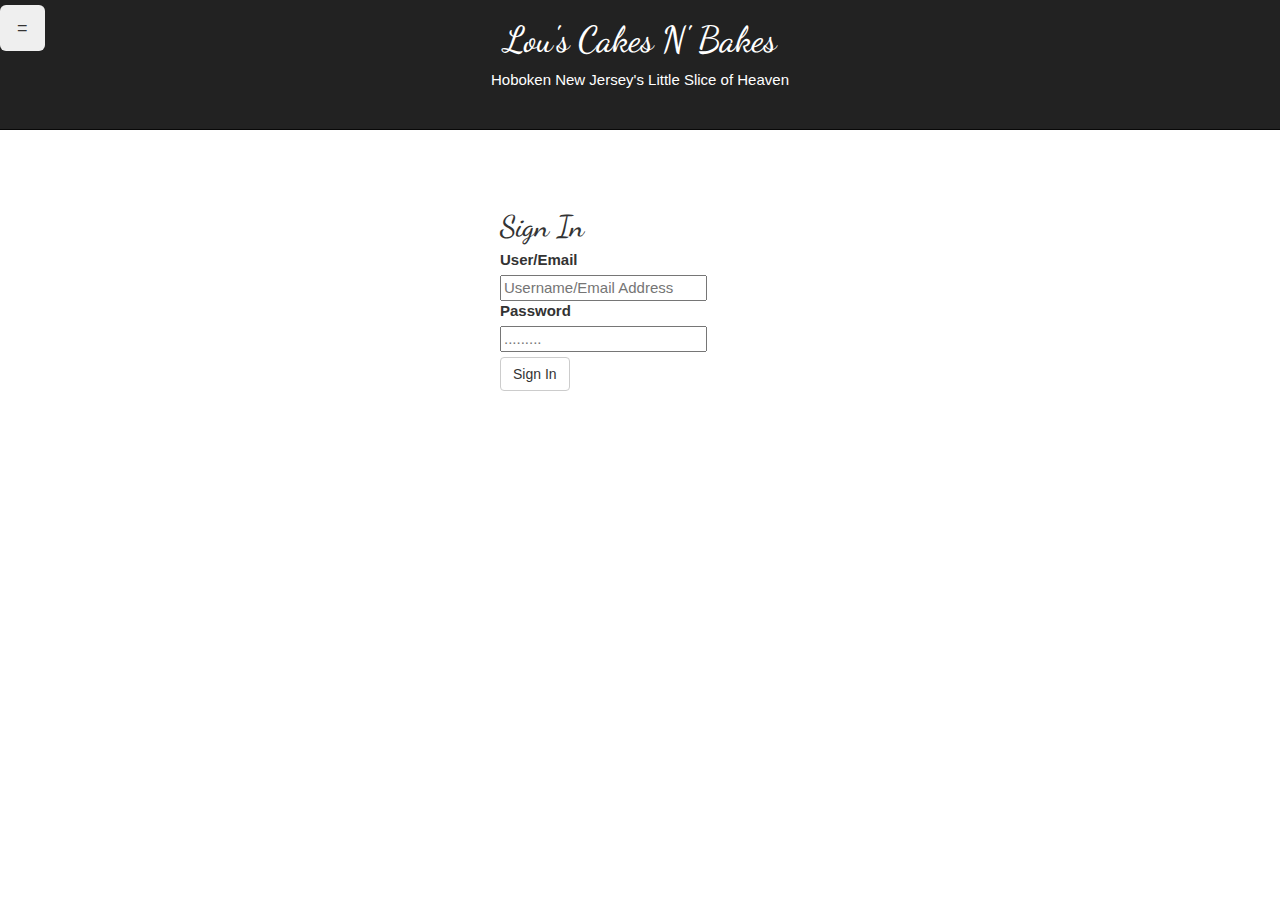
<file: signin.html>
<!DOCTYPE html>
<html>
    <head>
        <title> Lou's Cakes and Bakes</title>
          <link rel="stylesheet" href="https://maxcdn.bootstrapcdn.com/bootstrap/3.3.7/css/bootstrap.min.css" integrity="sha384-BVYiiSIFeK1dGmJRAkycuHAHRg32OmUcww7on3RYdg4Va+PmSTsz/K68vbdEjh4u" crossorigin="anonymous">
          <link href="https://fonts.googleapis.com/css?family=Dancing+Script" rel="stylesheet">
         <link rel="icon" href="Gallery/background.jpg">
          <link rel="stylesheet" href="style.css" type="text/css" />
          <script src="https://code.jquery.com/jquery-2.1.4.js"></script>
        <script type="text/javascript" src="script.js"></script>
    </head>
<body data-spy="scroll" data-target=".navbar">
     <nav class="navbar navbar-inverse navbar-fixed-top">
 <div class="row">
          <div class="col-md-1">
          <div class="dropdown">
              
    
        <button id="hHome" class="btn btn-lg dropdown-toggle" data-toggle="dropdown">=</button>
        
        <ul class="dropdown-menu">
            <li><a href="Home.html" class="dropdown-item">Home</a></li>
            <li><a href="contact.html" class="dropdown-item">Contact</a></li>
            <li><a href="Order.html#" class="dropdown-item">Order</a></li>
            <li><a href="Map.html" class="dropdown-item">Location</a></li>
            <li><a href="about.html" class="dropdown-item">About</a></li>
            <li><a href="orderG.html" class="dropdown-item">Gallery</a></li>
            <div class="dropdown-divider"></div>
            <li><a href="signup.html" class="dropdown-item">Join</a></li>
            <li><a href="signin.html" class="dropdown-item">Sign in</a></li>
        </ul>
    
    </div>
     </div>
     <div class="col-md-10">
         <h1>Lou's Cakes N' Bakes</h1>
        <p id="slogan">Hoboken New Jersey's Little Slice of Heaven</p>
     </div>
         <div class="col-lg-1">

         </div>
     </div>

 </div>
 </nav>
 
 
 
 
 
 
 
 
 <div class="row">
     <div class="col-xl-12">
         <h2 id="lolo">Sign In</h2>
     </div>
 </div>
 <div class="row">
     <div class="col-xl-12">
         <form id="mankey">
             <label>User/Email</label>
             <br>
             <input id="userid" type="text" placeholder="Username/Email Address">
             <br>
             <label>Password</label>
             <br>
             <input id="userpass" type="text" placeholder=".........">
             <br>
             <a href="welcome.html" class="btn btn-default">Sign In</a>
         </form>
     </div>
 </div>
 <!--DO NOT PASS THIS LINE-->
  <script src="https://maxcdn.bootstrapcdn.com/bootstrap/3.3.7/js/bootstrap.min.js" integrity="sha384-Tc5IQib027qvyjSMfHjOMaLkfuWVxZxUPnCJA7l2mCWNIpG9mGCD8wGNIcPD7Txa" crossorigin="anonymous"></script>
</body>
 <div class="row">
</file>
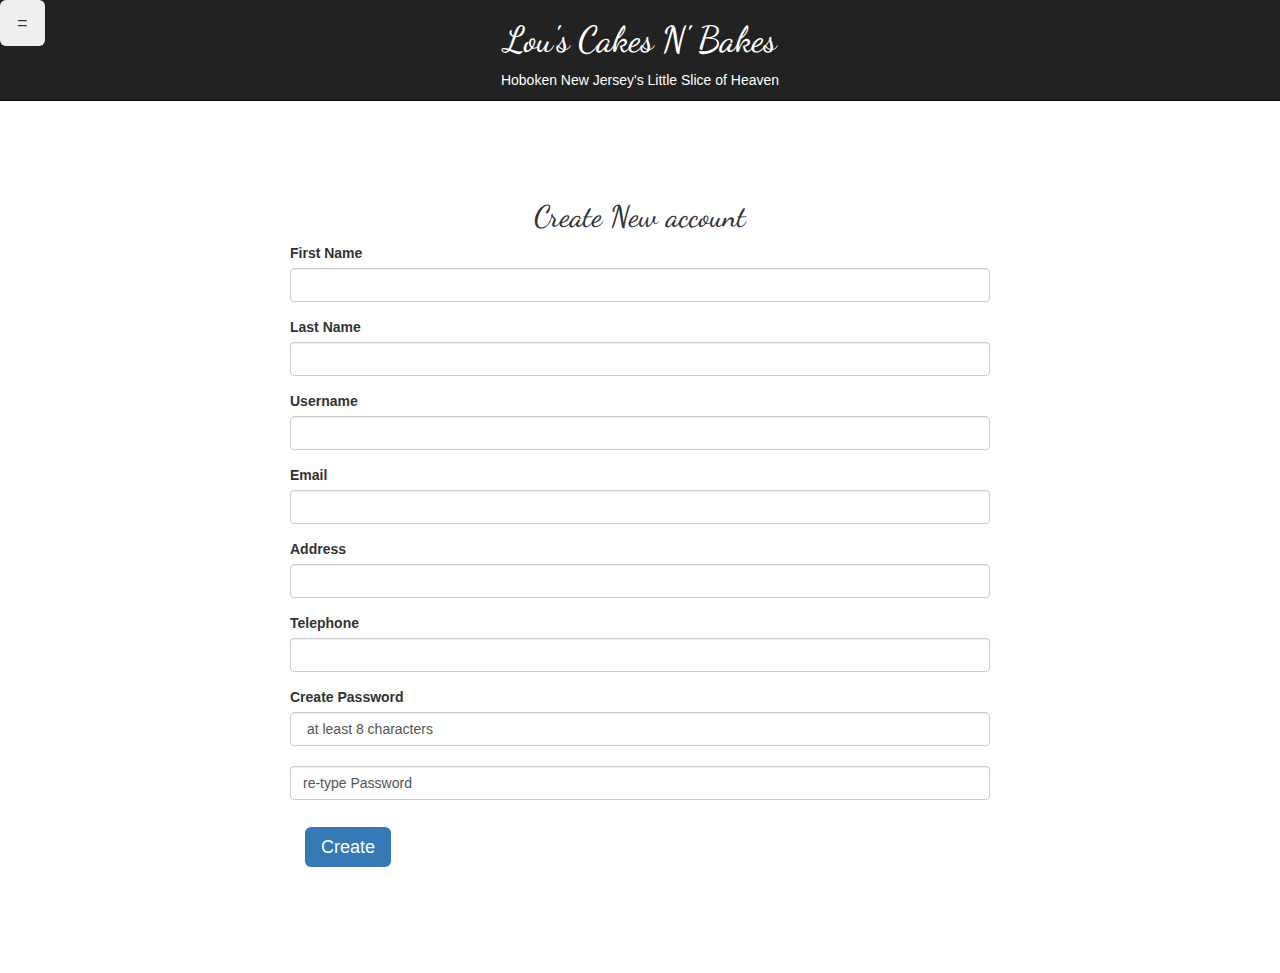
<file: signup.html>
<html>

<head>
    <title>Lou's Cakes and Bakes</title>
    <link href="https://fonts.googleapis.com/css?family=Dancing+Script" rel="stylesheet">
    <link rel="stylesheet" href="https://maxcdn.bootstrapcdn.com/bootstrap/3.3.7/css/bootstrap.min.css" integrity="sha384-BVYiiSIFeK1dGmJRAkycuHAHRg32OmUcww7on3RYdg4Va+PmSTsz/K68vbdEjh4u" crossorigin="anonymous">
    <link rel="icon" href="Gallery/background.jpg">
    <link rel="stylesheet" href="styleup.css" type="text/css" />
    <script src="https://code.jquery.com/jquery-2.1.4.js"></script>
    <script type="text/javascript" src="script.js"></script>
</head>

<body data-spy="scroll" data-target=".navbar">
    <nav class="navbar navbar-inverse navbar-fixed-top">
        <div class="row">
            <div class="col-md-1">
                <div class="dropdown">


                    <button id="hHome" class="btn btn-lg dropdown-toggle" data-toggle="dropdown">=</button>

                    <ul class="dropdown-menu">
                        <li><a href="Home.html" class="dropdown-item">Home</a></li>
                        <li><a href="contact.html" class="dropdown-item">Contact</a></li>
                        <li><a href="Order.html#" class="dropdown-item">Order</a></li>
                        <li><a href="Map.html" class="dropdown-item">Location</a></li>
                        <li><a href="about.html" class="dropdown-item">About</a></li>
                        <li><a href="orderG.html" class="dropdown-item">Gallery</a></li>
                        <div class="dropdown-divider"></div>
                        <li><a href="signup.html" class="dropdown-item">Join</a></li>
                        <li><a href="signin.html" class="dropdown-item">Sign in</a></li>
                    </ul>

                </div>
            </div>
            <div class="col-md-10">
                <h1>Lou's Cakes N' Bakes</h1>
                <p id="slogan">Hoboken New Jersey's Little Slice of Heaven</p>
            </div>
            <div class="col-lg-1">

            </div>
        </div>

        </div>
    </nav>


    <div class="container mycontainer">
        <h2> Create New account</h2>
        <form>

            <div class="form-group row">
                <label id="first-name" for="example-search-input" class="col-2 col-form-label">First Name </label>
                <div class="col-10">
                    <input id="first-name-feild" class="form-control" type="search" id="example-search-input">
                </div>
            </div>

            <div class="form-group row">
                <label id="last-name-name" for="example-search-input" class="col-2 col-form-label">Last Name</label>
                <div class="col-10">
                    <input id="last-nname-feild" class="form-control" type="search" id="example-search-input">
                </div>
            </div>
            
                        <div class="form-group row">
                <label id="first-name" for="example-search-input" class="col-2 col-form-label">Username</label>
                <div class="col-10">
                    <input id="user-name-feild" class="form-control userid1" type="search" id="example-search-input">
                </div>
            </div>
            
            <div class="form-group row">
                <label for="example-email-input" class="col-2 col-form-label">Email</label>
                <div class="col-10">
                    <input class="form-control userid2" type="email" id="example-email-input">
                </div>
            </div>
            <div class="form-group row">
                <label for="example-url-input" class="col-2 col-form-label"> Address</label>
                <div class="col-10">
                    <input class="form-control" type="url" id="example-url-input">
                </div>
            </div>
            <div class="form-group row">
                <label for="example-tel-input" class="col-2 col-form-label">Telephone</label>
                <div class="col-10">
                    <input class="form-control userid3" type="tel" id="example-tel-input">
                </div>
            </div>
            <div class="form-group row">
                <label for="example-password-input" class="col-2 col-form-label"> Create Password</label>
                <div class="col-10">
                    <input class="form-control userword" type="text" value=" at least 8 characters">
                </div>
            </div>
            <div class="form-group row">
                <label for="example-number-input" class="col-2 col-form-label"> </label>
                <div class="col-10">
                    <input class="form-control" type="text" value="re-type Password" id="example-password-input">
                </div>
            </div>
<br>


         <a id="valba " href="welcome.html" type="submit" class="btn-lg btn-primary" id="create">  Create </a> 


        </form>
    </div>














    <!--DO NOT PASS THIS LINE!!!-->
    <script src="https://maxcdn.bootstrapcdn.com/bootstrap/3.3.7/js/bootstrap.min.js" integrity="sha384-Tc5IQib027qvyjSMfHjOMaLkfuWVxZxUPnCJA7l2mCWNIpG9mGCD8wGNIcPD7Txa" crossorigin="anonymous"></script>
</body>
























</html>
</file>
<file: style.css>
#arg{
    position:relative;
    left:200px;
}

#sign{
    float: right;
    border: solid;
    
}

h1{
    font-family: 'Dancing Script', cursive;
    text-align: center;
    color:white;
}
#slogan{
    text-align:center;
    color:white;
}
#first{
    float: left;
}
#drop{
 position: relative;
 float:right;
}
#homedrop{
    position:relative;
    
}

#about{
    position:absolute;
    top:200px;
    left:1px;
    color:white;
    background-color:black;
}

#arg{
    position:absolute;
    left:270px;
}
#yum2{
    position:absolute;
    left:440px;
}
body {
  padding: 70px 0;
  font: 15px/20px Arial, sans-serif;
}

.container {
  margin: 0 auto;
  width: 250px;
  height: 200px;
  position: relative;
  perspective: 1000px;
}

.carousel {
  height: 100%;
  width: 100%;
  position: absolute;
  transform-style: preserve-3d;
  transition: transform 1s;
}

.item {
  display: block;
  position: absolute;
  background: #000;
  width: 250px;
  height: 200px;
  line-height: 200px;
  font-size: 5em;
  text-align: center;
  color: #FFF;
  opacity: 0.95;
  border-radius: 10px;
}

.a {
  transform: rotateY(0deg) translateZ(250px);
  background: #ed1c24;
}
.b {
  transform: rotateY(60deg) translateZ(250px);
  background: #0072bc;
}
.c {
  transform: rotateY(120deg) translateZ(250px);
  background: #39b54a;
}
.d {
  transform: rotateY(180deg) translateZ(250px);
  background: #f26522;
}
.e {
  transform: rotateY(240deg) translateZ(250px);
  background: #630460;
} 
.f {
  transform: rotateY(300deg) translateZ(250px);
  background: #8c6239;
}

.next, .prev {
  color: white;
  background-color:black;
  position: absolute;
  top: 100px;
  padding: 1em 2em;
  cursor: pointer;
  background: #CCC;
  border-radius: 5px;
  border-top: 1px solid #FFF;
  box-shadow: 0 5px 0 #999;
  transition: box-shadow 0.1s, top 0.1s;
}
.next:hover, .prev:hover { color: #000; }
.next:active, .prev:active {
  top: 104px;
  box-shadow: 0 1px 0 #999;
}
.next { right: 5em; }
.prev { left: 5em; }
.img-circle{
    width:100px;
    height:100px;
    position:absolute;
    top:200px;
}

#cake{
    position:absolute;
    top:240px;
    font-family:bold;
    font-size:20px;
}
#contact{
 position:absolute;
 top:650px;
 left:15px;
 width:750px;
 height:120px;
 color:white;
 background-color:black;
}
 
#pic1{
    background:url("Gallery/yup.jpg");
    background-repeat:no-repeat;
    background-size:cover;
}
#pic2{
    background:url("Gallery/Wedding.jpg");
     background-repeat:no-repeat;
    background-size:cover;
}
#pic3{
    background:url("Gallery/arg.jpg");
     background-repeat:no-repeat;
    background-size:cover;
}
#pic4{
    background:url("Gallery/nanda.jpg");
     background-repeat:no-repeat;
    background-size:cover;
}
#pic5{
    background:url("Gallery/dazzle.jpg");
     background-repeat:no-repeat;
    background-size:cover;
}
#pic6{
    background:url("Gallery/stack.jpg");
     background-repeat:no-repeat;
    background-size:cover;
}
#browse{
    position:absolute;
    left:20px;
    top:530px;
    font-family: 'Dancing Script', cursive;
    font-size: 200%;
}
#mang{
    position:absolute;
    left:150px;
    
}
#crunch{
    position:absolute;
    left:550px;
}
#crunchy{
    position:absolute;
    left:710px;
}

#marshmallow{
    position:absolute;
    left:810px;
}
#crepe1{
    position:absolute;
    left:980px;
    top:200px;
}
#crepe2{
    position:absolute;
    left:1090px;
     top:200px;
}
#seemore{
    position:absolute;
    top:320px;
    left:40px;
}
#now{
    font-size:15px;
    text-align:center;
}
#Hcreate{
    position:absolute;
    left:167px;
}
#Hsignup{
    position:absolute;
    top:540px;
    left:800px;
    color:white;
    background-color:black;
}

nav{
    height:130px;
}
#fast{
    position:absolute;
    top:200px;
    left:30px;
    width:1200px;
    height:600px;
    color:white;
    background-color:black;
}
#Cinput{
    width:200px;
}
#mankey{
    position:absolute;
    top:250px;
    left:500px;
}
#lolo{
    position:absolute;
    top:190px;
    left:500px;
     font-family: 'Dancing Script', cursive;
}

h2{
     font-family: 'Dancing Script', cursive;
    text-align: center;
    position:absolute;
    top:5px
 
}
#Phome{
    position:absolute;
    top:180px;
    left:120px;
  
   
}
#Pgal{
    position:absolute;
    top:180px;
    left:210px;
}
#Pord{
    position:absolute;
    top:180px;
    left:310px;
}
#Pro{
    position:absolute;
    top:180px;
    left:10px;
    
    
}
#confirm{
    position:absolute;
    top:200px;
    left:450px;
    height:250px;
    width:470px;
    color:white;
    background-color:black;
}
#thanks{
    position:absolute;
    top:300px;
    left:450px;
    height:250px;
    width:400px;
    color:white;
    background-color:black;
}
#c2home{
    position:absolute;
    top:170px;
    left:130px;
    
}



.btn { /* just for this demo. */
    margin-top: 5px;
}
.btn-arrow-right,
.btn-arrow-left {
    position: relative;
    padding-left: 18px;
    padding-right: 18px;
}
.btn-arrow-right {
    padding-left: 36px;
}
.btn-arrow-left {
    padding-right: 36px;
}
.btn-arrow-right:before,
.btn-arrow-right:after,
.btn-arrow-left:before,
.btn-arrow-left:after { /* make two squares (before and after), looking similar to the button */
    content:"";
    position: absolute;
    top: 5px; /* move it down because of rounded corners */
    width: 22px; /* same as height */
    height: 22px; /* button_outer_height / sqrt(2) */
    background: inherit; /* use parent background */
    border: inherit; /* use parent border */
    border-left-color: transparent; /* hide left border */
    border-bottom-color: transparent; /* hide bottom border */
    border-radius: 0px 4px 0px 0px; /* round arrow corner, the shorthand property doesn't accept "inherit" so it is set to 4px */
    -webkit-border-radius: 0px 4px 0px 0px;
    -moz-border-radius: 0px 4px 0px 0px;
}
.btn-arrow-right:before,
.btn-arrow-right:after {
    transform: rotate(45deg); /* rotate right arrow squares 45 deg to point right */
    -webkit-transform: rotate(45deg);
    -moz-transform: rotate(45deg);
    -o-transform: rotate(45deg);
    -ms-transform: rotate(45deg);
}
.btn-arrow-left:before,
.btn-arrow-left:after {
    transform: rotate(225deg); /* rotate left arrow squares 225 deg to point left */
    -webkit-transform: rotate(225deg);
    -moz-transform: rotate(225deg);
    -o-transform: rotate(225deg);
    -ms-transform: rotate(225deg);
}
.btn-arrow-right:before,
.btn-arrow-left:before { /* align the "before" square to the left */
    left: -11px;
}
.btn-arrow-right:after,
.btn-arrow-left:after { /* align the "after" square to the right */
    right: -11px;
}
.btn-arrow-right:after,
.btn-arrow-left:before { /* bring arrow pointers to front */
    z-index: 1;
}
.btn-arrow-right:before,
.btn-arrow-left:after { /* hide arrow tails background */
    background-color: white;
}




#maptext{
    text-align: center;
}
</file>
<file: checkout.css>
#Purchased{
    position:absolute;
    top:200px;
    height:300px;
    width:300px;
    color:white;
    background-color:black;
    
}
#summary{
    position:absolute;
    top:300px;
    left:300px;
    color:white;
    background-color:black;
}
h1{
    font-family: 'Dancing Script', cursive;
    text-align: center;
    color:white;
}
#slogan{
    text-align:center;
    color:white;
}
#purchase2{
    position:absolute;
    top:600px;
    left:300px;
    width:600px;
    color:white;
    background-color:black;
}
#Phome{
    position:absolute;
    top:217px;
    left:470px;
}
#Horg{
    position:absolute;
    left:245px;
}
#Hgal{
    position:absolute;
    left:30px;
}
</file>
<file: contact.css>
h1{
    font-family: 'Dancing Script', cursive;
    text-align: center;
    color:white;
}
#slogan{
    text-align:center;
    color:white;
}
#Cinput{
    width:798px;
    height:200px;
}
#fast{
    position:absolute;
    top:150px;
    left:300px;
    height:500px;
    width:800px;
    color:white;
    background-color:black;
}
</file>
<file: styleorder.css>
//.row{
    border: solid;
}

body{
    padding:200;
}
h1{
    font-family: 'Dancing Script', cursive;
    text-align: center;
    color:white;
}
#slogan{
    text-align:center;
    color:white;
}
h2{
   font-family: "Times New Roman", Times, serif; 
    text-align: center;
    color: black;
}

h3{
    font-family: 'Dancing Script', cursive;
  
    color: black;
}
#frosting{
width: 20px;
height:20px;
}

#garnish{
width: 20px;
height:20px;
}
#cherries{
width: 20px;
height:20px;
}
#strawberry{
width: 20px;
height:20px;
}
#hiwis{
width: 20px;
height:20px;
}
#fruit{
width: 20px;
height:20px;
}
#hersh{
width: 20px;
height:20px;
}
#cookies{
width: 20px;
height:20px;
}
#shipad{
    width: 500;
}
#myaddress{
 width: 20px;
height:20px;
}
#order{
position:absolute;
top: 1150px;
left:600px;
}
#time{
    width: 120px;
}
#contact{
    background-color:black;
    color:white;
}
</file>
<file: orderG.css>
#otherorder{
    position:absolute;
    top:170px;
    left:900px;
    color:white;
    background-color:black;
}
#ikou{
    position:absolute;
    left:140px;
}
.img-circle{
    height:100px;
    width:100px; 
   
}


#first{
    position:absolute;
    left:10px;
    top:200px;
}
#second{
    position:absolute;
    left:130px;
    top:200px;
}
#third{
    position:absolute;
    left:250px;
    top:200px;
}
#fourth{
    position:absolute;
    left:370px;
    top:200px;
}
#fith{
    position:absolute;
    left:490px;
    top:200px;
}
#sixth{
    position:absolute;
    left:610px;
    top:200px;
}
#seventh{
    position:absolute;
    left:730px;
    top:200px;
}
#crepes{
    position:absolute;
    top:400px;
    left:10px;
    font-size:25px;
    font-family: 'Dancing Script', cursive;
}
#eigth{
    position:absolute;
    left:10px;
    top:430px;
}
#ninth{
    position:absolute;
    left:130px;
    top:430px;
}
#tenth{
    position:absolute;
    left:250px;
    top:430px;
}
#eleventh{
     position:absolute;
    left:370px;
    top:430px;
}
#twelthe{
    position:absolute;
    left:490px;
    top:430px;
}
#thirteenth{
    position:absolute;
    left:610px;
    top:430px;
}
#fourteenth{
    position:absolute;
    left:730px;
    top:430px;
}
#cookies{
   position:absolute;
    top:620px;
    left:10px;
    font-size:25px;
    font-family: 'Dancing Script', cursive;  
}

#fithteenth{
    position:absolute;
    left:10px;
    top:650px;
}
#sixteenth{
    position:absolute;
    left:130px;
    top:650px;
}
#seventeenth{
    position:absolute;
    left:250px;
    top:650px;
}
#eighteenth{
    position:absolute;
    left:370px;
    top:650px;
}
#ninteenth{
    position:absolute;
    left:490px;
    top:650px;
}
#twentith{
    position:absolute;
    left:610px;
    top:650px;
}
#twenty-first{
    position:absolute;
    left:730px;
    top:650px;
}
h1{
    font-family: 'Dancing Script', cursive;
    text-align: center;
    color:white;
}
#slogan{
    text-align:center;
    color:white;
}
#cakes{
    position:absolute;
    top:160px;
    left:10px;
    font-size:25px;
    font-family: 'Dancing Script', cursive;
}
#contact{
    position: absolute;
    top:900px;
    left:15px;
    color:white;
    background-color:black;
}
#pic1{
    width: 20px;
height:20px;
}
</file>
<file: styleup.css>
body {
    padding: 100px;
}

h1 {
    font-family: 'Dancing Script', cursive;
    text-align: center;
    color: white;
}

h2 {
    text-align: center;
    font-family: 'Dancing Script', cursive;
    color: bolder;
}

#slogan {
    text-align: center;
    color: white;
}

#fast {
    position: absolute;
    top: 200px;
}

#create {
    position: absolute;
    top: 1000px;
    left: 8000px;
}

.container.mycontainer {
    max-width: 700px;
    margin-top: 80px;
}
</file>
